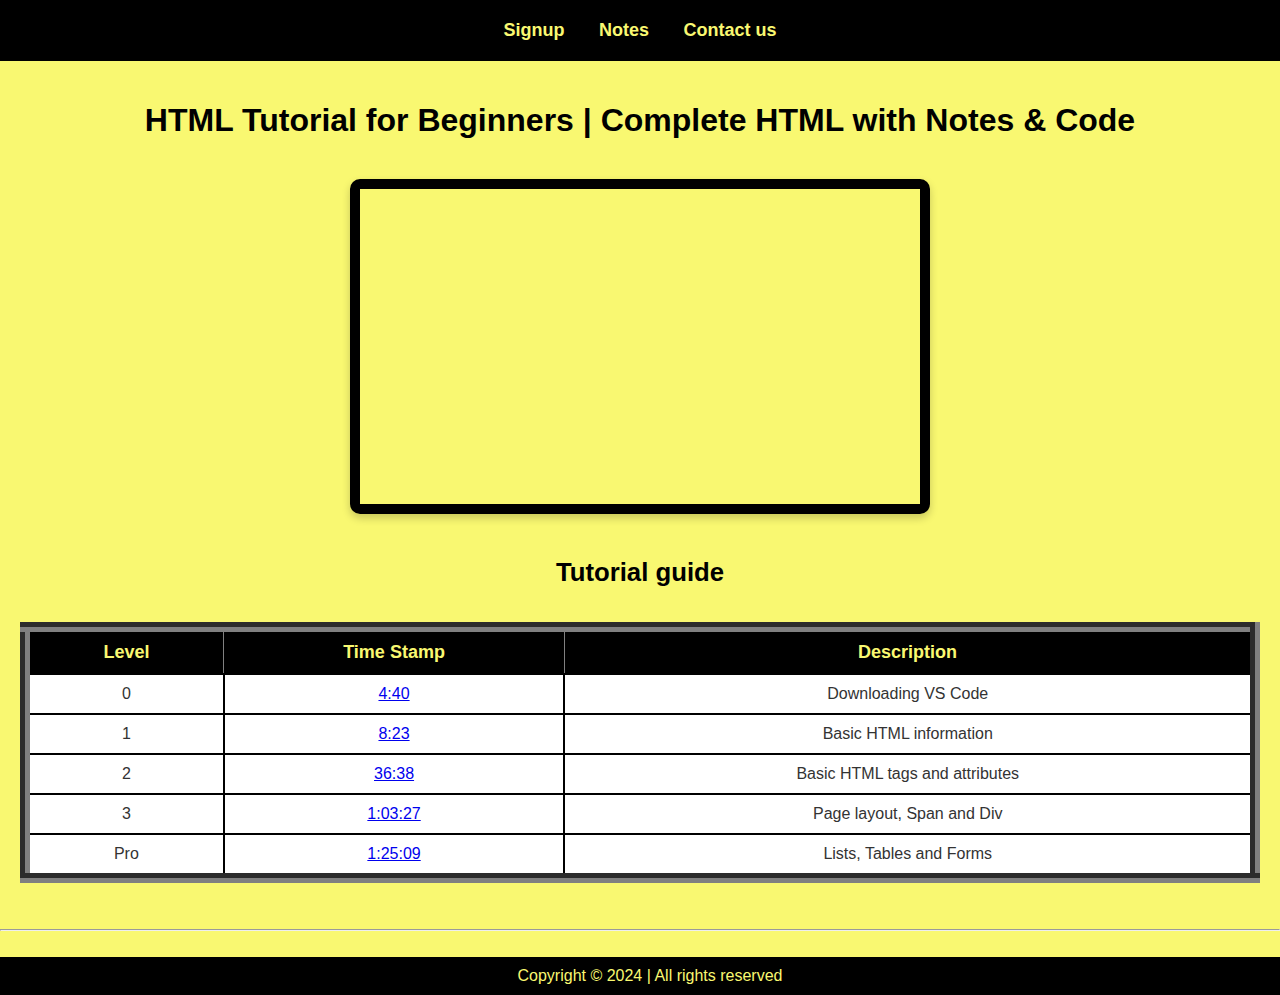
<file: index.html>
<!DOCTYPE html>
<html lang="en">
  <head>
    <meta charset="UTF-8" />
    <meta name="viewport" content="width=device-width, initial-scale=1.0" />
    <title>Apna College - HTML</title>
    <meta
      name="description"
      content="Watch the tutorial on HTML by Apna College covering topicd on 4 different levels and giving hands-on experience"
    />
    <meta
      name="keywords"
      content="HTML, Tutorial, Projects, Notes, Apna College"
    />
    <link rel="icon" href="/Projects/ApnaCollege/images/apna_college_logo.png" type="png" />
    <link rel="stylesheet" href="style.css">
  </head>
  <body>
    <header>
        <nav>
            <a href="/Projects/ApnaCollege/HTML/signup.html" target="_blank">Signup</a>
            <a href="https://drive.google.com/drive/folders/1PmcAPvTZMopb3CwPfVVktiKtwtKFDIJp" target="_blank">Notes</a>
            <a href="https://mail.google.com/mail/?view=cm&fs=1&to=sigma@apnacollege.in" target="_blank">Contact us</a>
        </nav>
    </header>
    <main>
        <!-- We are going to display the video of Apna College and below it make a table of time stamps from the video-->
        <section>
            <h1><b>HTML Tutorial for Beginners | Complete HTML with Notes & Code</b></h1>
        </section>
        <br>
        <section id="hi">
            <div style="border-color:brown;text-align: center;">
                <iframe width="560" height="315" src="https://www.youtube.com/embed/HcOc7P5BMi4?si=VGSvgutGOyNfpXXe" title="YouTube video player" frameborder="0" allow="accelerometer; autoplay; clipboard-write; encrypted-media; gyroscope; picture-in-picture; web-share" referrerpolicy="strict-origin-when-cross-origin" allowfullscreen></iframe>
            </div>
            <br>
        </section>
        <section>
            <div>
                <table border="10" cellpadding="10">
                    <thead>
                        <caption><h3>Tutorial guide</h3></caption>
                        <tr>
                            <th>Level</th>
                            <th>Time Stamp</th>
                            <th>Description</th>
                        </tr>
                    </thead>
                    <tbody>
                        <tr>
                            <td>0</td>
                            <td><a href="https://www.youtube.com/embed/HcOc7P5BMi4?start=280" target="video">4:40</a></td>
                            <td>Downloading VS Code</td>
                        </tr>
                        <tr>
                            <td>1</td>
                            <td><a href="https://www.youtube.com/embed/HcOc7P5BMi4?start=503" target="video">8:23</a></td>
                            <td>Basic HTML information</td>
                        </tr>
                        <tr>
                            <td>2</td>
                            <td><a href="https://www.youtube.com/embed/HcOc7P5BMi4?start=2198" target="video">36:38</a></td>
                            <td>Basic HTML tags and attributes</td>
                        </tr>
                        <tr>
                            <td>3</td>
                            <td><a href="https://www.youtube.com/embed/HcOc7P5BMi4?start=3807" target="video">1:03:27</a></td>
                            <td>Page layout, Span and Div</td>
                        </tr>
                        <tr>
                            <td>Pro</td>
                            <td><a href="https://www.youtube.com/embed/HcOc7P5BMi4?start=5109" target="video">1:25:09</a></td>
                            <td>Lists, Tables and Forms</td>
                        </tr>
                    </tbody>
                    
                </table>
            </main>
            <br>
            <hr>
            <br>
            </div>
        </section>
    <footer style="text-align: center;">
        Copyright &copy; 2024 | All rights reserved
    </footer>
  </body>
</html>
</file>
<file: style.css>
/* Global Styling */
body {
    font-family: Arial, sans-serif;
    background-color: #f9f871; /* Light Yellow background */
    color: #333;
    margin: 0;
    padding: 0;
}

/* Header and Navigation */
header {
    background-color: #000;
    padding: 20px;
    text-align: center;
}

nav a {
    color: #f9f871; /* Yellow text */
    text-decoration: none;
    margin: 0 15px;
    font-size: 18px;
    font-weight: bold;
}

nav a:hover {
    color: #fff; /* White on hover */
}

/* Main Content */
main {
    padding: 20px;
}

h1 {
    color: #000;
    text-align: center;
}

/* Table */
table {
    width: 100%;
    border-collapse: collapse;
    background-color: #fff; /* White background for contrast */
}

th {
    background-color: #000;
    color: #f9f871; /* Yellow text */
    padding: 10px;
    font-size: 18px;
}

td {
    text-align: center;
    padding: 10px;
    border: 2px solid #000;
}

caption {
    color: #000;
    font-weight: bold;
    font-size: 22px;
    margin-bottom: 10px;
}

/* Footer */
footer {
    background-color: #000;
    color: #f9f871; /* Yellow text */
    padding: 10px;
    position: relative;
    bottom: 0;
    width: 100%;
}

iframe {
    border: 10px solid #000; /* Black border */
    border-radius: 10px; /* Rounded corners */
    box-shadow: 0 4px 8px rgba(0, 0, 0, 0.2); /* Subtle shadow for a neat look */
    width: 100%; /* Make it responsive */
    max-width: 560px; /* Limit the max width */
    height: 315px;
    display: block;
    margin: 0 auto; /* Center the iframe */
}
</file>
